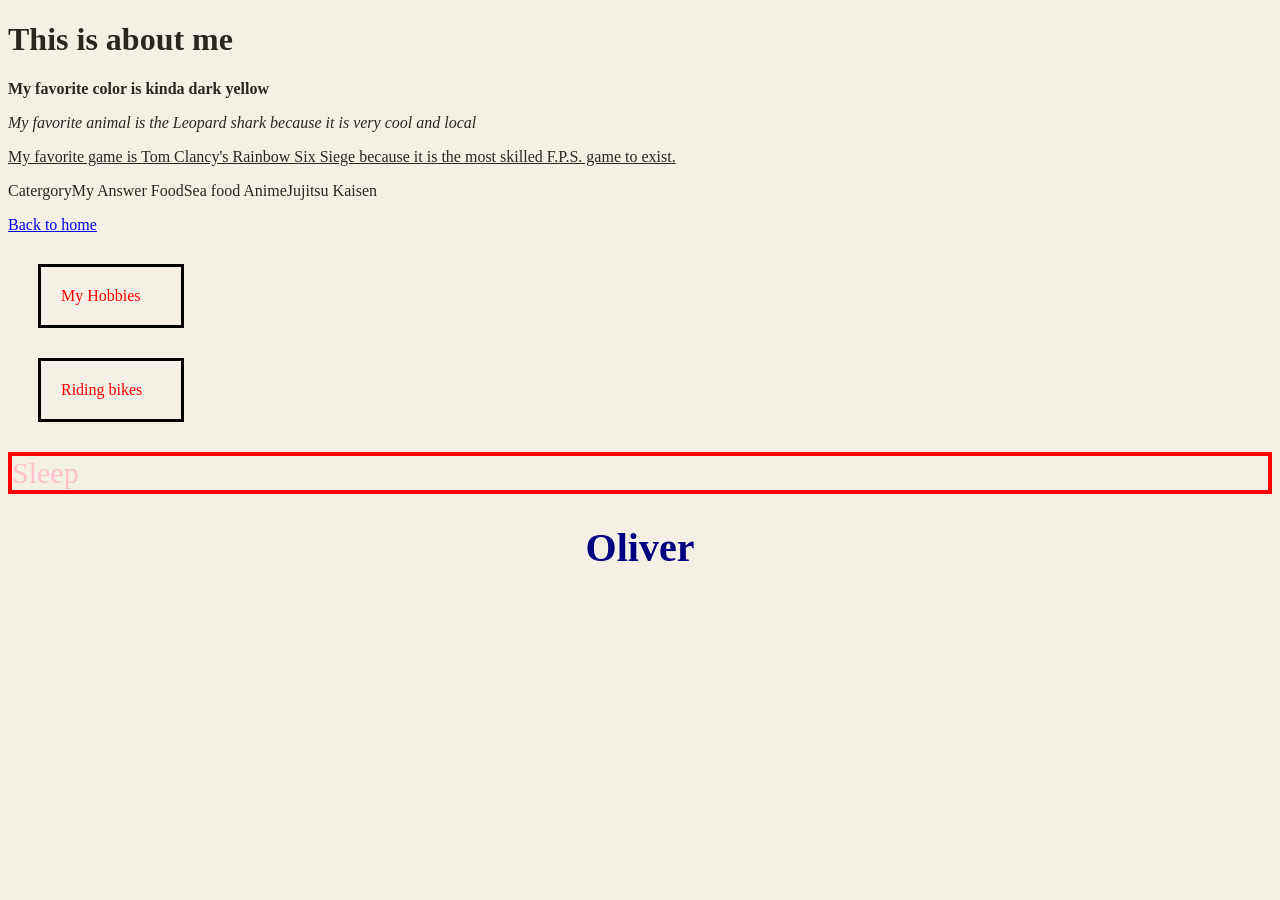
<file: example copy.html>
<!DOCTYPE html>
<link rel="stylesheet" href="styles.css">
<html>
<head>
  <title>Oliver's about me page</title>
</head>
<body>
  <h1>This is about me</h1>
  <p><b>My favorite color is kinda dark yellow</b></p>
    <p><i>My favorite animal is the Leopard shark because it is very cool and local</i></p>
    <p><u>My favorite game is Tom Clancy's Rainbow Six Siege because it is the most skilled F.P.S. game to exist.</u></p>
    <tr><th>Catergory</th><th>My Answer</th></tr>
    <tr><td>Food</td><td>Sea food</td></tr>
    <tr><td>Anime</td><td>Jujitsu Kaisen</td></tr>
    
  </b></p>
  <p><a href="index.html">Back to home</a></p>
  <p class="coolcolor">My Hobbies</p>
  <p class="coolcolor">Riding bikes</p>
  <p id="special">Sleep</p>
  <h1 id="oliver">Oliver</h1>

</body>
</html>
</file>
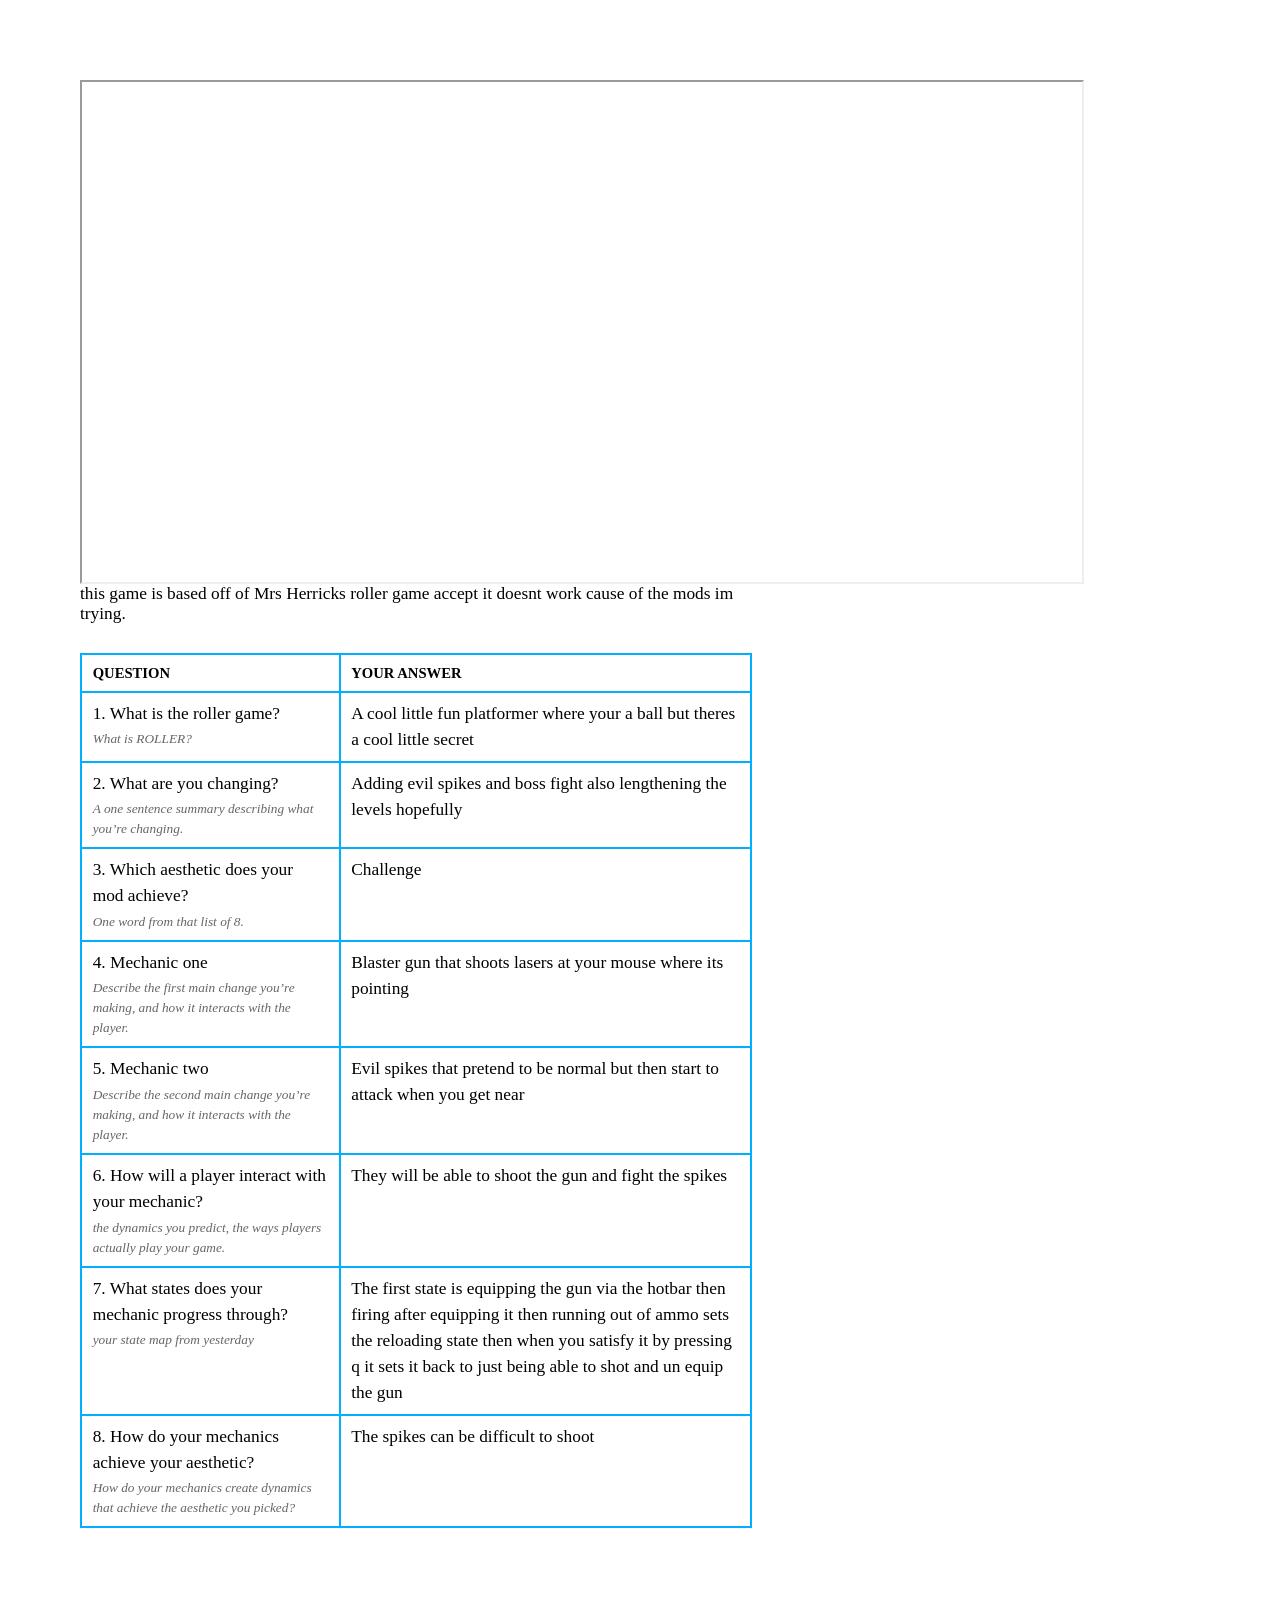
<file: roller-mod-design.html>
<iframe src="https://obaileymsasd-eng.github.io/Simple-Roller-Game-copy/"
        width="1000"
        height="500">
</iframe>
<p>this game is based off of  Mrs  Herricks roller game accept it doesnt work cause of the mods im trying. </p>

<html><head><meta content="text/html; charset=UTF-8" http-equiv="content-type"><style type="text/css">@import url(https://themes.googleusercontent.com/fonts/css?kit=mxUUn8Ql4xMmp-V4Qj76Dw);ol{margin:0;padding:0}table td,table th{padding:0}.c8{border-right-style:solid;padding:6pt 8pt 6pt 8pt;border-bottom-color:#00b0ff;border-top-width:2.2pt;border-right-width:2.2pt;border-left-color:#00b0ff;vertical-align:top;border-right-color:#00b0ff;border-left-width:2.2pt;border-top-style:solid;border-left-style:solid;border-bottom-width:2.2pt;width:356.2pt;border-top-color:#00b0ff;border-bottom-style:solid}.c11{border-right-style:solid;padding:5pt 8pt 5pt 8pt;border-bottom-color:#00b0ff;border-top-width:2.2pt;border-right-width:2.2pt;border-left-color:#00b0ff;vertical-align:top;border-right-color:#00b0ff;border-left-width:2.2pt;border-top-style:solid;border-left-style:solid;border-bottom-width:2.2pt;width:210pt;border-top-color:#00b0ff;border-bottom-style:solid}.c5{border-right-style:solid;padding:6pt 8pt 6pt 8pt;border-bottom-color:#00b0ff;border-top-width:2.2pt;border-right-width:2.2pt;border-left-color:#00b0ff;vertical-align:top;border-right-color:#00b0ff;border-left-width:2.2pt;border-top-style:solid;border-left-style:solid;border-bottom-width:2.2pt;width:210pt;border-top-color:#00b0ff;border-bottom-style:solid}.c13{border-right-style:solid;padding:5pt 8pt 5pt 8pt;border-bottom-color:#00b0ff;border-top-width:2.2pt;border-right-width:2.2pt;border-left-color:#00b0ff;vertical-align:top;border-right-color:#00b0ff;border-left-width:2.2pt;border-top-style:solid;border-left-style:solid;border-bottom-width:2.2pt;width:356.2pt;border-top-color:#00b0ff;border-bottom-style:solid}.c1{color:#000000;font-weight:400;text-decoration:none;vertical-align:baseline;font-size:13pt;font-family:"Lexend Deca";font-style:normal}.c14{padding-top:0pt;padding-bottom:10pt;line-height:1.5;orphans:2;widows:2;text-align:left;height:13pt}.c0{padding-top:0pt;padding-bottom:9pt;line-height:1.5;orphans:2;widows:2;text-align:left;height:13pt}.c3{padding-top:0pt;padding-bottom:0pt;line-height:1.5;orphans:2;widows:2;text-align:left}.c9{padding-top:0pt;padding-bottom:2pt;line-height:1.5;orphans:2;widows:2;text-align:left}.c12{border-spacing:0;border-collapse:collapse;margin-right:auto}.c6{background-color:#ffffff;max-width:504pt;padding:54pt 54pt 54pt 54pt}.c2{color:#666666;font-size:10pt;font-style:italic}.c7{font-size:11pt;font-weight:700}.c10{height:0pt}.c4{height:28pt}.title{padding-top:0pt;color:#000000;font-size:28pt;padding-bottom:0pt;font-family:"Lexend Deca";line-height:1.0;orphans:2;widows:2;text-align:left}.subtitle{padding-top:18pt;color:#666666;font-size:24pt;padding-bottom:4pt;font-family:"Georgia";line-height:1.0;page-break-after:avoid;font-style:italic;orphans:2;widows:2;text-align:left}li{color:#000000;font-size:13pt;font-family:"Lexend Deca"}p{margin:0;color:#000000;font-size:13pt;font-family:"Lexend Deca"}h1{padding-top:0pt;color:#2e74b5;font-size:16pt;padding-bottom:0pt;font-family:"Lexend Deca";line-height:1.0;orphans:2;widows:2;text-align:left}h2{padding-top:0pt;color:#2e74b5;font-size:13pt;padding-bottom:0pt;font-family:"Lexend Deca";line-height:1.0;orphans:2;widows:2;text-align:left}h3{padding-top:0pt;color:#1f4d78;font-size:12pt;padding-bottom:0pt;font-family:"Lexend Deca";line-height:1.0;orphans:2;widows:2;text-align:left}h4{padding-top:0pt;color:#2e74b5;font-size:13pt;padding-bottom:0pt;font-family:"Lexend Deca";line-height:1.0;font-style:italic;orphans:2;widows:2;text-align:left}h5{padding-top:0pt;color:#2e74b5;font-size:13pt;padding-bottom:0pt;font-family:"Lexend Deca";line-height:1.0;orphans:2;widows:2;text-align:left}h6{padding-top:0pt;color:#1f4d78;font-size:13pt;padding-bottom:0pt;font-family:"Lexend Deca";line-height:1.0;orphans:2;widows:2;text-align:left}</style></head><body class="c6 doc-content"><p class="c0"><span class="c1"></span></p><table class="c12"><thead><tr class="c10"><td class="c11" colspan="1" rowspan="1"><p class="c3"><span class="c7">QUESTION</span></p></td><td class="c13" colspan="1" rowspan="1"><p class="c3"><span class="c7">YOUR ANSWER</span></p></td><tbody></tbody></tr><tr class="c4"><td class="c5" colspan="1" rowspan="1"><p class="c9"><span class="c1">1. What is the roller game?</span></p><p class="c3"><span class="c2">What is ROLLER? </span></p></td><td class="c8" colspan="1" rowspan="1"><p class="c3"><span class="c1">A cool little fun platformer where your a ball but theres a cool little secret</span></p></td></tr><tr class="c4"><td class="c5" colspan="1" rowspan="1"><p class="c9"><span class="c1">2. What are you changing?</span></p><p class="c3"><span class="c2">A one sentence summary describing what you&rsquo;re changing.</span></p></td><td class="c8" colspan="1" rowspan="1"><p class="c3"><span class="c1">Adding evil spikes and boss fight also lengthening the levels hopefully </span></p></td></tr><tr class="c4"><td class="c5" colspan="1" rowspan="1"><p class="c9"><span class="c1">3. Which aesthetic does your mod achieve?</span></p><p class="c3"><span class="c2">One word from that list of 8.</span></p></td><td class="c8" colspan="1" rowspan="1"><p class="c3"><span class="c1">Challenge</span></p></td></tr><tr class="c4"><td class="c5" colspan="1" rowspan="1"><p class="c9"><span class="c1">4. Mechanic one</span></p><p class="c3"><span class="c2">Describe the first main change you&rsquo;re making, and how it interacts with the player.</span></p></td><td class="c8" colspan="1" rowspan="1"><p class="c3"><span class="c1">Blaster gun that shoots lasers at your mouse where its pointing</span></p></td></tr><tr class="c4"><td class="c5" colspan="1" rowspan="1"><p class="c9"><span class="c1">5. Mechanic two</span></p><p class="c3"><span class="c2">Describe the second main change you&rsquo;re making, and how it interacts with the player.</span></p></td><td class="c8" colspan="1" rowspan="1"><p class="c3"><span class="c1">Evil spikes that pretend to be normal but then start to attack when you get near</span></p></td></tr><tr class="c4"><td class="c5" colspan="1" rowspan="1"><p class="c9"><span class="c1">6. How will a player interact with your mechanic?</span></p><p class="c3"><span class="c2">the dynamics you predict, the ways players actually play your game.</span></p></td><td class="c8" colspan="1" rowspan="1"><p class="c3"><span class="c1">They will be able to shoot the gun and fight the spikes</span></p></td></tr><tr class="c4"><td class="c5" colspan="1" rowspan="1"><p class="c9"><span class="c1">7. What states does your mechanic progress through?</span></p><p class="c3"><span class="c2">your state map from yesterday</span></p></td><td class="c8" colspan="1" rowspan="1"><p class="c3"><span class="c1">The first state is equipping the gun via the hotbar then firing after equipping it then running out of ammo sets the reloading state then when you satisfy it by pressing q it sets it back to just being able to shot and un equip the gun</span></p></td></tr><tr class="c4"><td class="c5" colspan="1" rowspan="1"><p class="c9"><span class="c1">8. How do your mechanics achieve your aesthetic?</span></p><p class="c3"><span class="c2">How do your mechanics create dynamics that achieve the aesthetic you picked?</span></p></td><td class="c8" colspan="1" rowspan="1"><p class="c3"><span class="c1">The spikes can be difficult to shoot</span></p></td></tr></thead></table><p class="c14"><span class="c1"></span></p></body></html>
</file>
<file: styles.css>
body {
  color: #2B2620;
  background-color: #F5F0E6;
  font-family: Georgia, serif;
}
.coolcolor { color: red; 
border: 3px solid black;
padding: 20px;
margin: 30px;
width: 100px;}
#page-title { font-size: 48px; color: navy; }
#oliver {
  color: navy;
  font-size: 40px;
  margin-top: 100px;
  margin: auto;
  text-align:center;
}
#special { font-size: 30px; color: pink;
border: 4px solid red}
#gameCanvas { color: midnightblue;}
</file>
